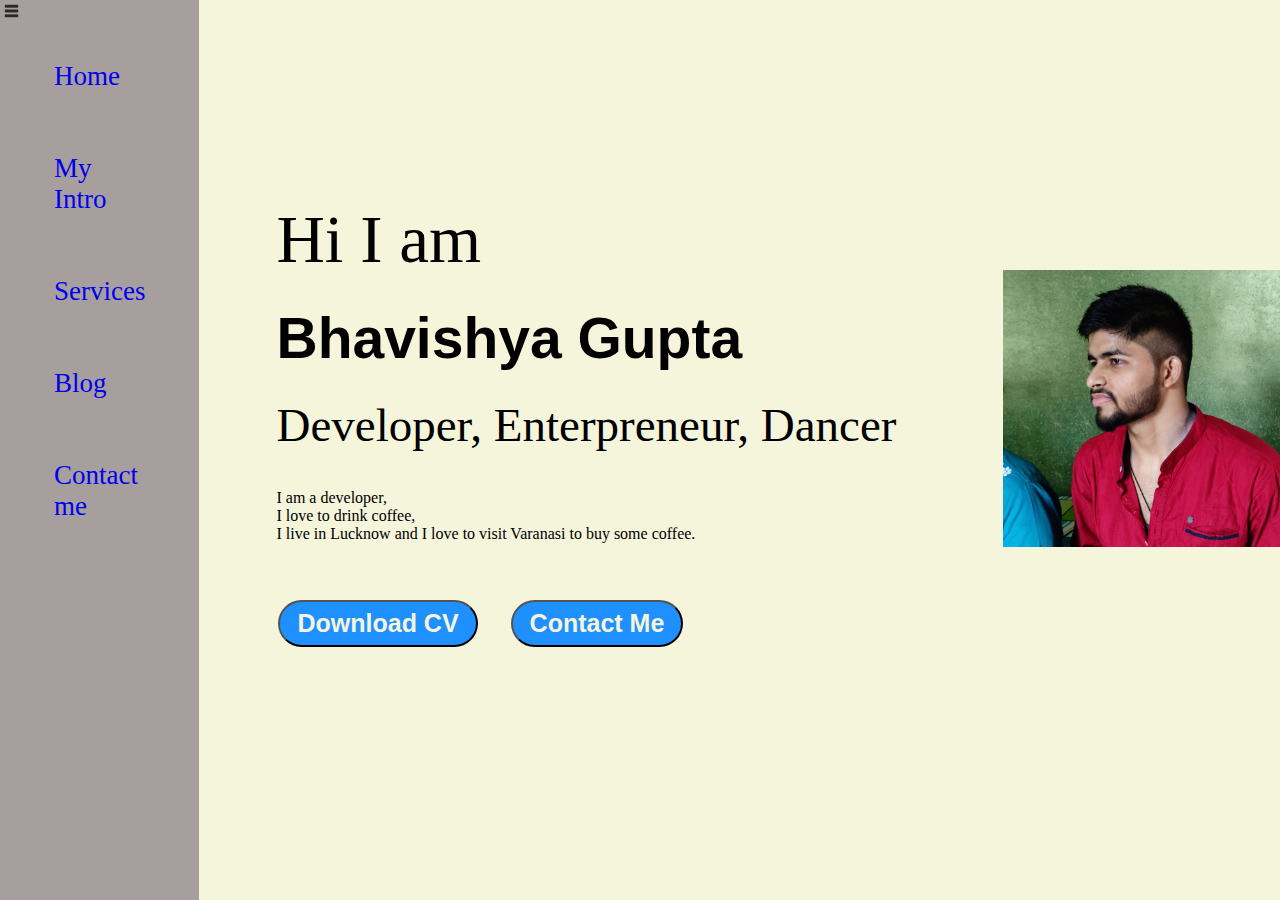
<file: index.html>
<!DOCTYPE html>
<html lang="en">

<head>
    <meta charset="UTF-8">
    <meta http-equiv="X-UA-Compatible" content="IE=edge">
    <meta name="viewport" content="width=device-width, initial-scale=1.0">
    <title>Bhavishya Gupta - Web Developer, Programmer, ML Enthusiast</title>
    <link rel="stylesheet" href="style.css">
    <link rel="stylesheet" media="screen and (max-width:1177px)" href="phone.css">


</head>

<body>
    <div class="container">
        <div class="sidebar">
            <nav>
                <ul>
                    <li><a href="/">Home</a></li>
                    <li><a href="/intro.html">My Intro</a></li>
                    <li><a href="/services.html">Services</a></li>
                    <li><a href="/blog.html">Blog</a></li>
                    <li><a href="/contact.html">Contact me</a></li>

                </ul>
            </nav>
        </div>
        <div class="main">
            <div class="hamburger">
                <img class="ham" src="ham2.png" alt="" width="23">
                <img class="cross" src="cross.svg" alt="" width="23">

            </div>
            <div class="infocontainer">
                <div class="devinfo">
                    <div class="hello">Hi I am</div>
                    <div class="name">Bhavishya Gupta</div>
                    <div class="about">Developer, Enterpreneur, Dancer</div>
                    <div class="moreabout">I am a developer, <p> I love to drink coffee, </p></p>I live in Lucknow and I love
                        to visit Varanasi to buy some coffee.</p></div>
                    <div class="buttons">
                        <a href="/cv.txt" target="_blank"></a>   <!--   target = _blank is for new window -->
                        <button>Download CV</button></a>
                        <a href="/contact.html"><button>Contact Me</button></a>
                    </div>
                    <div class="devimg">
                        <img src="BG.jpg" alt="Bhavishya Gupta">
                    </div>
                </div>
            </div>
        </div>

    </div>




<script src="script.js"></script>
</body>

</html>
</file>
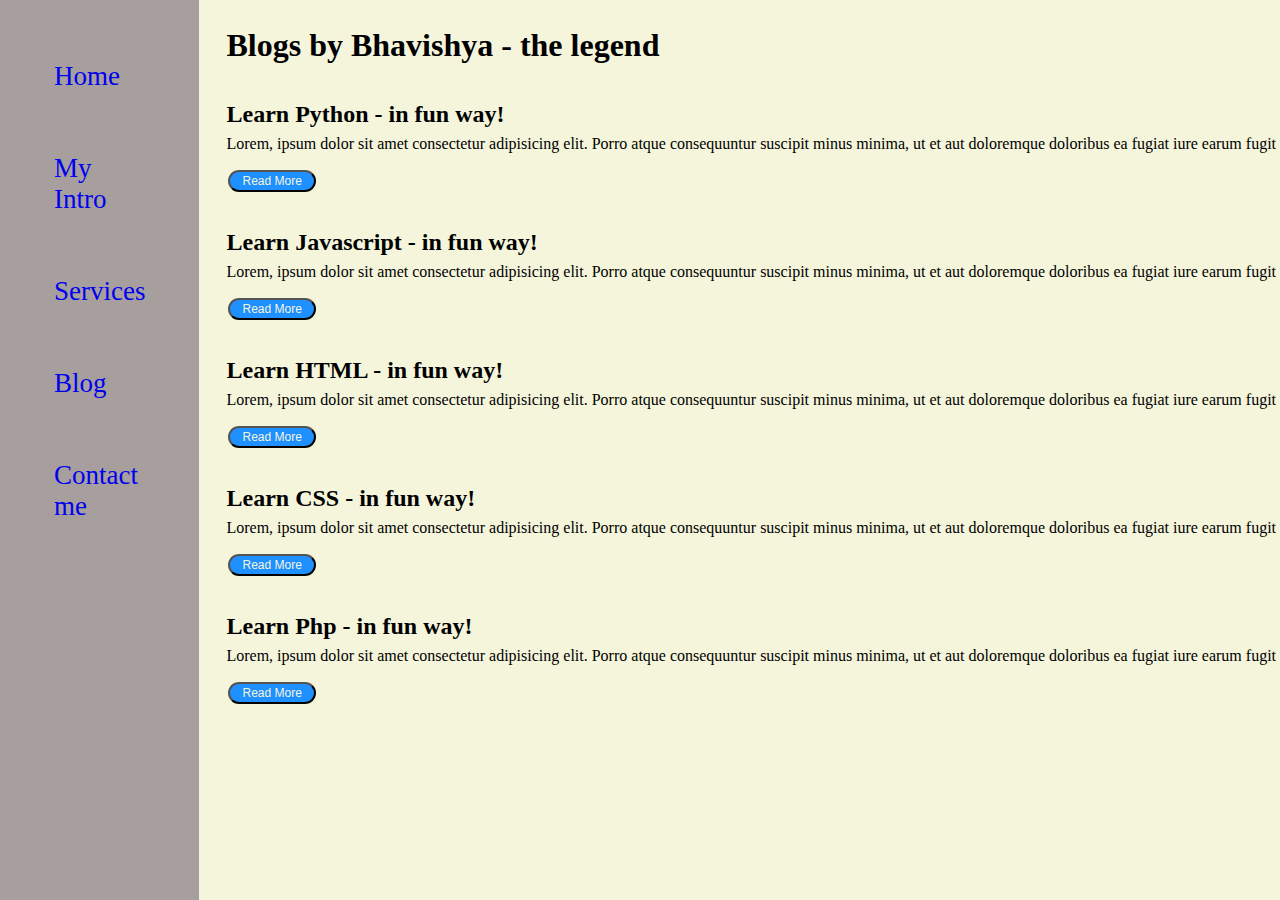
<file: blog.html>
<!DOCTYPE html>
<html lang="en">

<head>
    <meta charset="UTF-8">
    <meta http-equiv="X-UA-Compatible" content="IE=edge">
    <meta name="viewport" content="width=device-width, initial-scale=1.0">
    <title>Bhavishya Gupta - Web Developer, Programmer, ML Enthusiast</title>
    <link rel="stylesheet" href="style.css">
    <link rel="stylesheet" media="screen and (max-width:1177px)" href="phone.css">

</head>

<body>
    <div class="container">
        <div class="sidebar">
            <nav>
                <ul>
                    <li><a href="/">Home</a></li>
                    <li><a href="/intro.html">My Intro</a></li>
                    <li><a href="/services.html">Services</a></li>
                    <li><a href="/blog.html">Blog</a></li>
                    <li><a href="/contact.html">Contact me</a></li>

                </ul>
            </nav>
        </div>
        <div class="main">
            <div class="blogcontainer">
                <h1> Blogs by Bhavishya - the legend</h1>
                <div class="blogitem">
                    <h2>Learn Python - in fun way!</h2>
                    <p>Lorem, ipsum dolor sit amet consectetur adipisicing elit. Porro atque consequuntur suscipit minus
                        minima, ut et aut doloremque doloribus ea fugiat iure earum fugit perspiciatis esse? Fugit
                    </p>
                    <button class="btn">Read More</button>
                </div>
                <div class="blogitem">
                    <h2>Learn Javascript - in fun way!</h2>
                    <p>Lorem, ipsum dolor sit amet consectetur adipisicing elit. Porro atque consequuntur suscipit minus
                        minima, ut et aut doloremque doloribus ea fugiat iure earum fugit perspiciatis esse? Fugit</p>
                    <button class="btn">Read More</button>
                </div>
                <div class="blogitem">
                    <h2>Learn HTML - in fun way!</h2>
                    <p>Lorem, ipsum dolor sit amet consectetur adipisicing elit. Porro atque consequuntur suscipit minus
                        minima, ut et aut doloremque doloribus ea fugiat iure earum fugit perspiciatis esse? Fugit</p>
                    <button class="btn">Read More</button>
                </div>
                <div class="blogitem">
                    <h2>Learn CSS - in fun way!</h2>
                    <p>Lorem, ipsum dolor sit amet consectetur adipisicing elit. Porro atque consequuntur suscipit minus
                        minima, ut et aut doloremque doloribus ea fugiat iure earum fugit perspiciatis esse? Fugit</p>
                    <button class="btn">Read More</button>
                </div>
                <div class="blogitem">
                    <h2>Learn Php - in fun way!</h2>
                    <p>Lorem, ipsum dolor sit amet consectetur adipisicing elit. Porro atque consequuntur suscipit minus
                        minima, ut et aut doloremque doloribus ea fugiat iure earum fugit perspiciatis esse? Fugit</p>
                    <button class="btn">Read More</button>
                </div>
            </div>
        </div>
</file>
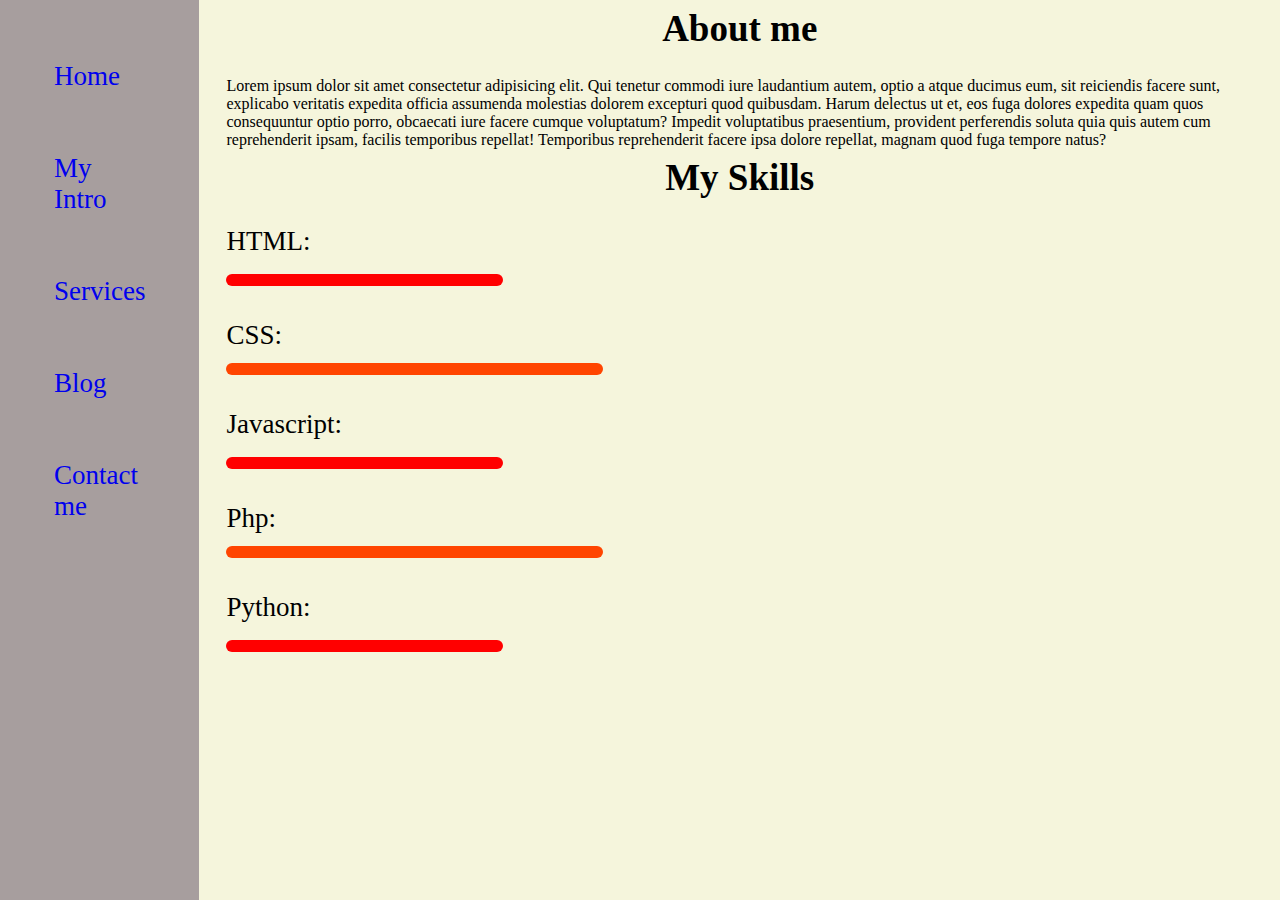
<file: intro.html>
<!DOCTYPE html>
<html lang="en">

<head>
    <meta charset="UTF-8">
    <meta http-equiv="X-UA-Compatible" content="IE=edge">
    <meta name="viewport" content="width=device-width, initial-scale=1.0">
    <title>Bhavishya Gupta - Web Developer, Programmer, ML Enthusiast</title>
    <link rel="stylesheet" href="style.css">
    <link rel="stylesheet" media="screen and (max-width:1177px)" href="phone.css">

</head>

<body>
    <div class="container">
        <div class="sidebar">
            <nav>
                <ul>
                    <li><a href="/">Home</a></li>
                    <li><a href="/intro.html">My Intro</a></li>
                    <li><a href="/services.html">Services</a></li>
                    <li><a href="/blog.html">Blog</a></li>
                    <li><a href="/contact.html">Contact me</a></li>

                </ul>
            </nav>
        </div>
        <div class="main">
            <div class="intro">
                <h2>About me</h2>
                <p>Lorem ipsum dolor sit amet consectetur adipisicing elit. Qui tenetur commodi iure laudantium autem,
                    optio a atque ducimus eum, sit reiciendis facere sunt, explicabo veritatis expedita officia
                    assumenda molestias dolorem excepturi quod quibusdam. Harum delectus ut et, eos fuga dolores
                    expedita quam quos consequuntur optio porro, obcaecati iure facere cumque voluptatum? Impedit
                    voluptatibus praesentium, provident perferendis soluta quia quis autem cum reprehenderit ipsam,
                    facilis temporibus repellat! Temporibus reprehenderit facere ipsa dolore repellat, magnam quod fuga
                    tempore natus?</p>
                    <h2>My Skills</h2>
                    <div class="skillcontainer">
                        <div class="skillitem">HTML: <div class="skill"></div></div>
                        <div class="skillitem">CSS: <div class="skillt7"></div></div>
                        <div class="skillitem">Javascript: <div class="skill"></div></div>
                        <div class="skillitem">Php: <div class="skillt7"></div></div>
                        <div class="skillitem">Python: <div class="skill"></div></div>
                    </div>
</file>
<file: style.css>
.sidebar{
    background-color:  #a79e9e;
    /* width:377px; */
}

.main{
    background-color: beige;
    /* height: 100vh; */
    width: 100vw;
}

.container{
    display: flex;
    height: 100vh;
    /* width: 100px; */
}

.infocontainer{
    /* background-color: beige; */
    height: 77vh;
    width: 77vw;
    margin-top: 77px;
    margin-left: 77px;
    margin-bottom: 77px;
    margin-right: 77px ;
    /* margin: 137px auto; */
    display: flex;
    justify-content: space-around;
    /* flex-direction: row; */
    /* justify-content: space-around; */
}
.devimg img{
    height: 277px; 
   width: 277px;
    margin-top: -377px;
   margin-left: 727px;
   margin-right: 27px;
    margin-bottom: 27px; 
   
   display: flex;
   justify-content: center;
   flex-direction: column;
   /* flex-direction: row-reverse; */
   /* flex-direction: row-reverse; */



} 


.sidebar nav{

   padding: 27px;
}


.sidebar nav li{
    align-items: center;
    padding: 27px 0;
    list-style: none;
    font-size: 27px;
    margin: 7px 27px;  
}

.sidebar nav li a { 
    text-decoration: none   ;
    /* align-items: center;
    padding: 27px 0;
    list-style: none;
    font-size: 27px;
    margin: 7px 27px;   */
} 


*{
    margin: 0;
    padding: 0;
}
.devinfo{
    display: flex;
    justify-content: center;
    flex-direction: column;
}

.hello{
    font-size: 67px;

}

.name{
    font-size: 57px;
    font-weight: bold;
    font-family: 'Fira Sans', sans-serif;
    margin-top: 27px;
}


.about{
    font-size: 47px;
    margin-top: 27px;
}
.moreabout {
    /* font-size: 27px; */
    margin-top: 37px;

}
.buttons button{
    padding: 7px 17px;
    border-radius: 27px;
    color: beige;
    background-color: dodgerblue;
    font-weight: bold;
    font-size: 25px;
    margin: 0 2px;
    cursor: pointer;
    margin-top: 57px;
    margin-right: 27px;

}


.contactform{
    /* display: flex; */
    /* justify-content: center; */
    padding: 0 57px;
    padding-top: 57px;
    font-family: 'Fira Sans', sans-serif;
}
.contactform h1{
    font-family: 'Source Code Pro',;
    text-align: center;
    display: flex;
    justify-content: center;
    font-style:bold;
    font-size:37px;
}

.contactform div{
    padding-top: 17px; 
    display: flex;
    margin-left: 420px;
    justify-content: center;
    flex-direction: column;
}


.contactform div input{
    display: flex;
    flex-direction: column;
    margin-left: 2px;
    justify-content: center;
    padding-left: 27px;
    
    width: 350px;
    border-radius: 7px;
    margin-top: -7px;

}
#emailHelp{
    display: block;
    width: 50%;
    position: relative;
    /* right: 10%; */
    font-size: 12px;
    color: red;
    margin-left: 7px;
    padding-top: 17px;
}
.check{
    display: block;
    width: 50%;
    position: relative;
    left:30px;
    bottom:31px;
}

.form-label{
    font-size: 17px;
    padding-bottom: 17px ;
    font-style: bold;
    margin-top: 27px;
    margin-left: 7px;
}
/* 
.btnprimary{
    font-size: 17px;
    padding: 2px 12px;

    display: flex;
    justify-content: center;
    color: beige;
    width: 27px;
    background-color: dodgerblue;
    margin-left: -97px;
    border-radius: 27px;
    /* background-color: rgb(209, 102, 63); */


.blogitem{
    margin-top: 37px;
    margin-left: 27px;
    margin-right: 27px;

}
h2{
    margin-bottom: 7px;


}

h1{
    margin-left: 27px;
    margin-top: 27px;

}



.form-check-label{
    margin-left: -17px;
    margin-top: -17px;

}
.form-control{
    display: inline block;
    width:50% ;
}
.intro h2{
    font-family: 'Source Code Pro',;
    text-align: center;
    margin-bottom: 7px;
    margin-top: 7px;
    display: flex;
    justify-content: center;
    font-style:bold;
    font-size:37px;

}
.skillcontainer{
    margin-left: 27px;
    margin-top: 27px;

}
#isclient{
    display:block;
    width: 3%;

}
.intro p{
    margin-left: 27px;
    margin-top: 27px;

}



.skillitem{
    margin-top: 17px;
    margin-bottom: 7px;
    padding-bottom: 17px ;
    /* margin-top: 27px; */
    font-size: 27px;

}


.hamburger{
    position: absolute;
    top: -7px;
    left: -7px;
    cursor: pointer;
    margin: 7px;
}

.cross{
    margin-left: 167px;
    margin-top: 7px;
    margin-right: 7px;
}
.skill{
    height: 12px;
    width: 277px;
    background-color: red;
    margin-top: 17px;
    border-radius: 7px;

}

.skillt7
{ 
    height: 12px;
    width: 377px;
    background-color: orangered;
    margin-top: 12px;
    border-radius: 7px;
    



}



.btn{
    font-size: 12px;
    padding: 2px 12px;


    margin-left: 2px;
    border-radius: 27px;
    /* background-color: rgb(209, 102, 63); */
    cursor: pointer;
    margin-top: 17px;
    color: beige;
    background-color: dodgerblue;

}


.blogcontainer{
    height: 100vh; 
    width: 100vw;
    overflow:hidden;
    overflow-y:auto;
}
.btnprimary {
    font-size: 12px;
    padding: 3px 3px;
    display: flex;
    justify-content: center;
    color: beige;
    width: 77px;
    background-color: dodgerblue;
    margin-left: 157px;
    border-radius: 27px;
    /* background-color: rgb(209, 102, 63); */
    cursor: pointer;
    margin-top: 7px;
}
</file>
<file: phone.css>
body{
    background-color: red;
}



.devinfo{
    display: flex;
    justify-content: center;
    flex-direction: column;
    width: 57%;
    margin-left:-227px;
    margin-top: 27%;
    margin-bottom: 27%;
    /* font-size: 7px; */
    
}

.hello{
    font-size: 57px;

}

.name{
    font-size: 37px;
    /* font-size: 37px; */
    font-weight: bold;
    font-family: 'Fira Sans', sans-serif;
    margin-top: 27px;
}


.about{
    font-size: 17px;
    margin-top: 27px;
}
.moreabout {
    font-size: 12px;
    margin-top: 37px;

}
.buttons button{
    padding: 7px 17px;
    border-radius: 27px;
    color: beige;
    background-color: dodgerblue;
    font-weight: bold;
    font-size: 7px;
    margin: 0 2px;
    cursor: pointer;
    margin-top: 27px;
    margin-right: 27px;

}


.devimg img{
    height: 117px; 
   width: 117px;
    margin-top: -527px;
   margin-left: 177px;
   margin-right: 27px;
    margin-bottom: 27px; 
   
   display: grid;
   justify-content: center;
   flex-direction: row;
   /* flex-direction: row-reverse; */
   /* flex-direction: row-reverse; */



} 



.sidebar nav{

    padding: 7px;
 }


 .sidebar nav li{
    align-items: center;
    padding: 27px 0;
    list-style: none;
    font-size: 17px;
    margin: 7px 27px;  
}



.intro h2{
    font-family: 'Source Code Pro',;
    text-align: center;
    margin-bottom: 7px;
    margin-top: 7px;
    display: flex;
    justify-content: center;
    font-style:bold;
    font-size:17px;

}



.intro p{
    margin-left: 7px;
    margin-top: 7px;
    font-size: 7px;

}




.skillcontainer{
    margin-left: 7px;
    margin-top: 17px;
    font-size: 7px;

}




.blogitem h2{
    margin-bottom: 7px;
    font-size: 12px;


}




.contactform h1{
    font-family: 'Source Code Pro',;
    text-align: center;
    margin-left: -57px;
    margin-top: -27px;
    margin-right: -47px;
    display: flex;
    justify-content: center;
    font-style:bold;
    font-size:17px;
}




.blogitem p{
    margin-bottom: 7px;
    font-size: 12px;

}






.skillitem{
    margin-top: 17px;
    margin-bottom: -7px;
    padding-bottom: 17px ;
    /* margin-top: 27px; */
    font-size: 17px;

}





.skill{
    height: 7px;
    width: 127px;
    background-color: red;
    margin-top: 17px;
    border-radius: 7px;

}

.skillt7
{ 
    height: 7px;
    width: 177px;
    background-color: orangered;
    margin-top: 12px;
    border-radius: 7px;
    



}

.btn{
    font-size: 7px;
    padding: 2px 12px;


    margin-left: 2px;
    border-radius: 27px;
    /* background-color: rgb(209, 102, 63); */
    cursor: pointer;
    margin-top: 7px;
    color: beige;
    background-color: dodgerblue;

}
.blogitem h1{
    margin-left: 27px;
    margin-top: 27px;
    font-size: 12px;

}




.blogcontainer h1{
    margin-left: 37px;
    margin-top: 7px;
    font-size: 17px;

}




.blogitem{
    margin-top: 17px;
    margin-left: 17px;
    margin-right: 17px;

}



.contactform div{
    padding-top: 17px; 
    display: flex;
    margin-left: 420px;
    justify-content: center;
    flex-direction: column;
}


.contactform div input{
   
    display: flex;
    flex-direction: column;
    margin-left: -397px;
    justify-content: center;
    padding-left: -227px;
    width: 127px;
    border-radius: 7px;
    margin-top: -27px;

}
.contactform div{
    padding-top: 17px; 
    display: flex;
    /* margin-top: 17px;
    margin-left: 17px;
    margin-right: 17px; */
    margin-left: 420px;
    justify-content: center;
    flex-direction: column;
}
.form-label {
    font-size: 12px;
    padding-bottom: 27px;
    font-style: bold;
    margin-top: 27px;
    margin-left: -397px;
}
.btnprimary {
    font-size: 12px;
    padding: 3px 3px;
    display: flex;
    justify-content: center;
    color: beige;
    width: 77px;
    background-color: dodgerblue;
    margin-left: -357px;
    border-radius: 27px;
    /* background-color: rgb(209, 102, 63); */
    cursor: pointer;
    margin-top: -277px;
}
</file>
